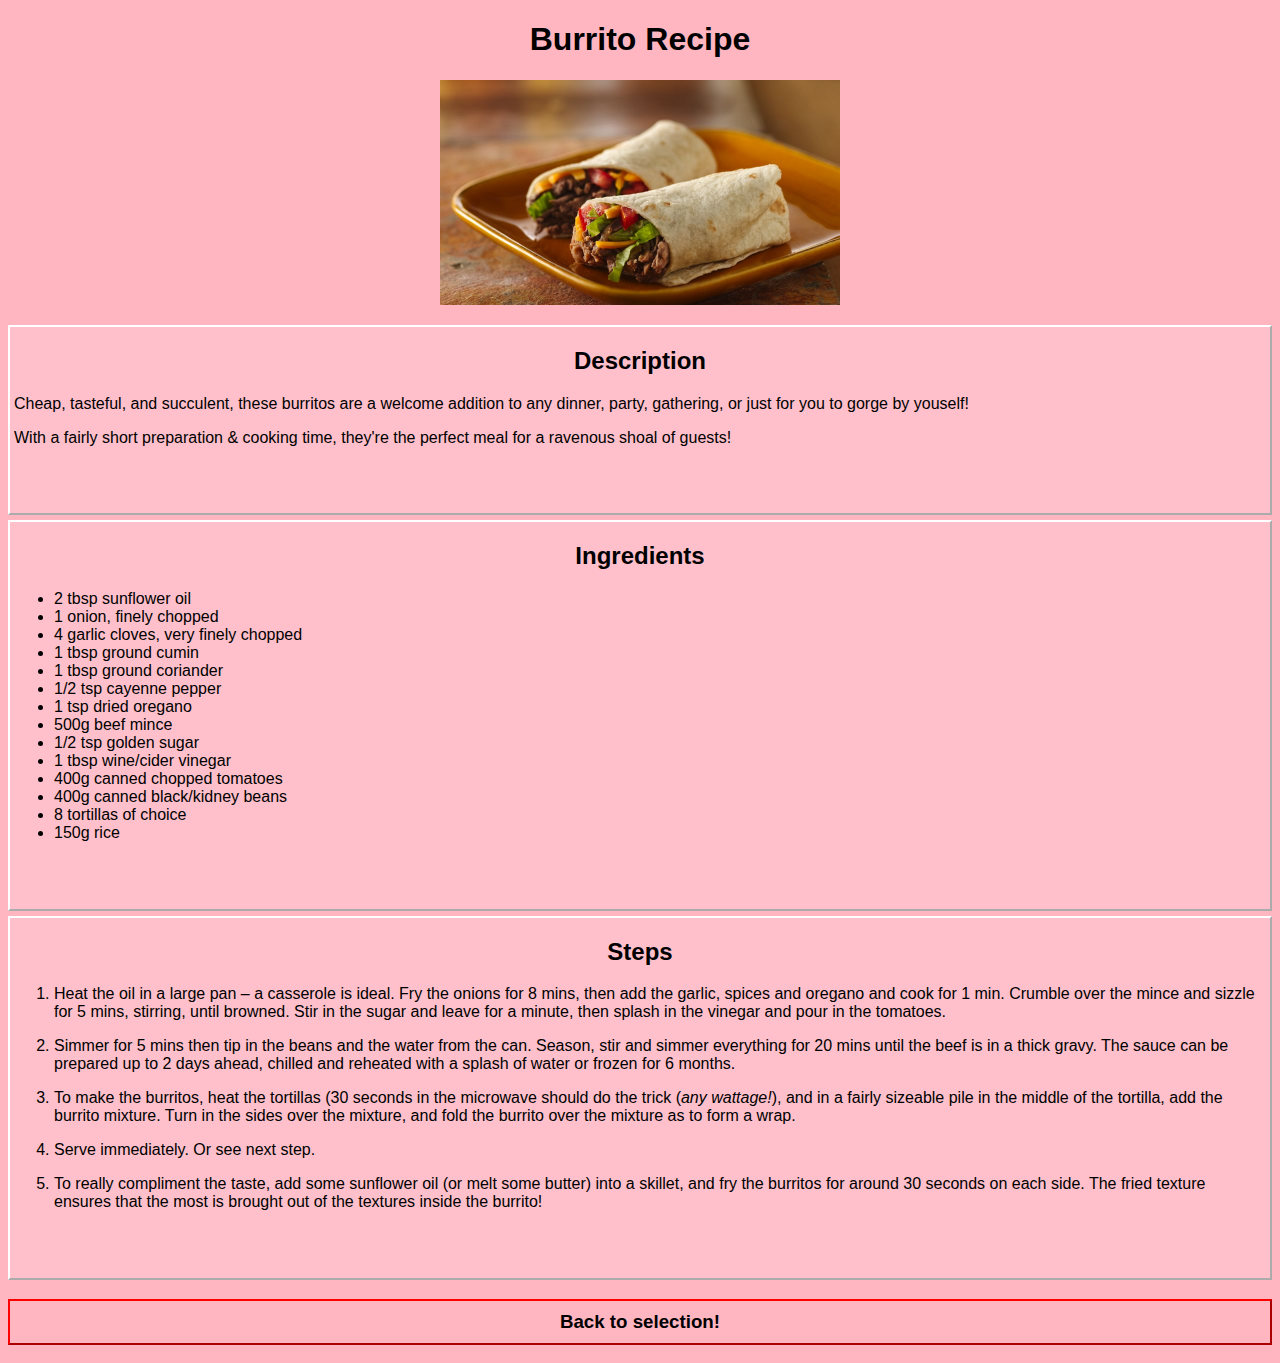
<file: recipes/burrito.html>
<!DOCTYPE html>
<html lang="en">
    <meta charset="UTF-8">
    <title>Burrito!</title>
    <link rel="stylesheet" href="recipestyle.css"></rel>
    <body>
        <h1>Burrito Recipe</h1>
        <img src="../images/burrito.jpg" alt="Burrito!" class="center">

        <div class="desc">
        <h2>Description</h2>
        Cheap, tasteful, and succulent, these burritos are a welcome addition to any
        dinner, party, gathering, or just for you to gorge by youself! <p>With a fairly
        short preparation & cooking time, they're the perfect meal for a ravenous 
        shoal of guests!</p>
        </div>

        <div class="ingredients">
        <h2>Ingredients</h2>
        <ul>
            <li>2 tbsp sunflower oil</li>
            <li>1 onion, finely chopped</li>
            <li>4 garlic cloves, very finely chopped</li>
            <li>1 tbsp ground cumin</li>
            <li>1 tbsp ground coriander</li>
            <li>1/2 tsp cayenne pepper</li>
            <li>1 tsp dried oregano</li>
            <li>500g beef mince</li>
            <li>1/2 tsp golden sugar</li>
            <li>1 tbsp wine/cider vinegar</li>
            <li>400g canned chopped tomatoes</li>
            <li>400g canned black/kidney beans</li>
            <li>8 tortillas of choice</li>
            <li>150g rice</li>
        </ul>
        </div>

        <div class="steps">
        <h2>Steps</h2>
        <ol>
            <li><p>Heat the oil in a large pan – a casserole is ideal. Fry the onions for 8 mins,
                then add the garlic, spices and oregano and cook for 1 min. Crumble over the mince 
                and sizzle for 5 mins, stirring, until browned. Stir in the sugar and leave for a 
                minute, then splash in the vinegar and pour in the tomatoes.</p></li>
            <li><p>Simmer for 5 mins then tip in the beans and the water from the can. Season, stir 
                and simmer everything for 20 mins until the beef is in a thick gravy. The sauce 
                can be prepared up to 2 days ahead, chilled and reheated with a splash of water 
                or frozen for 6 months.</p></li>
            <li><p>To make the burritos, heat the tortillas (30 seconds in the microwave should do
                the trick (<em>any wattage!</em>), and in a fairly sizeable pile in the middle of
                the tortilla, add the burrito mixture.
                Turn in the sides over the mixture, and fold the burrito over the mixture as to form 
                a wrap.</p></li>
            <li><p>Serve immediately. Or see next step.</p></li>
            <li><p>To really compliment the taste, add some sunflower oil (or melt some butter) into 
                a skillet, and fry the burritos for around 30 seconds on each side. The fried
                texture ensures that the most is brought out of the textures inside the burrito!</p></li>
        </ol>
        </div>

        <h3><a href="../index.html" class="center">Back to selection!</a></h3>
    
    </body>
</html>
</file>
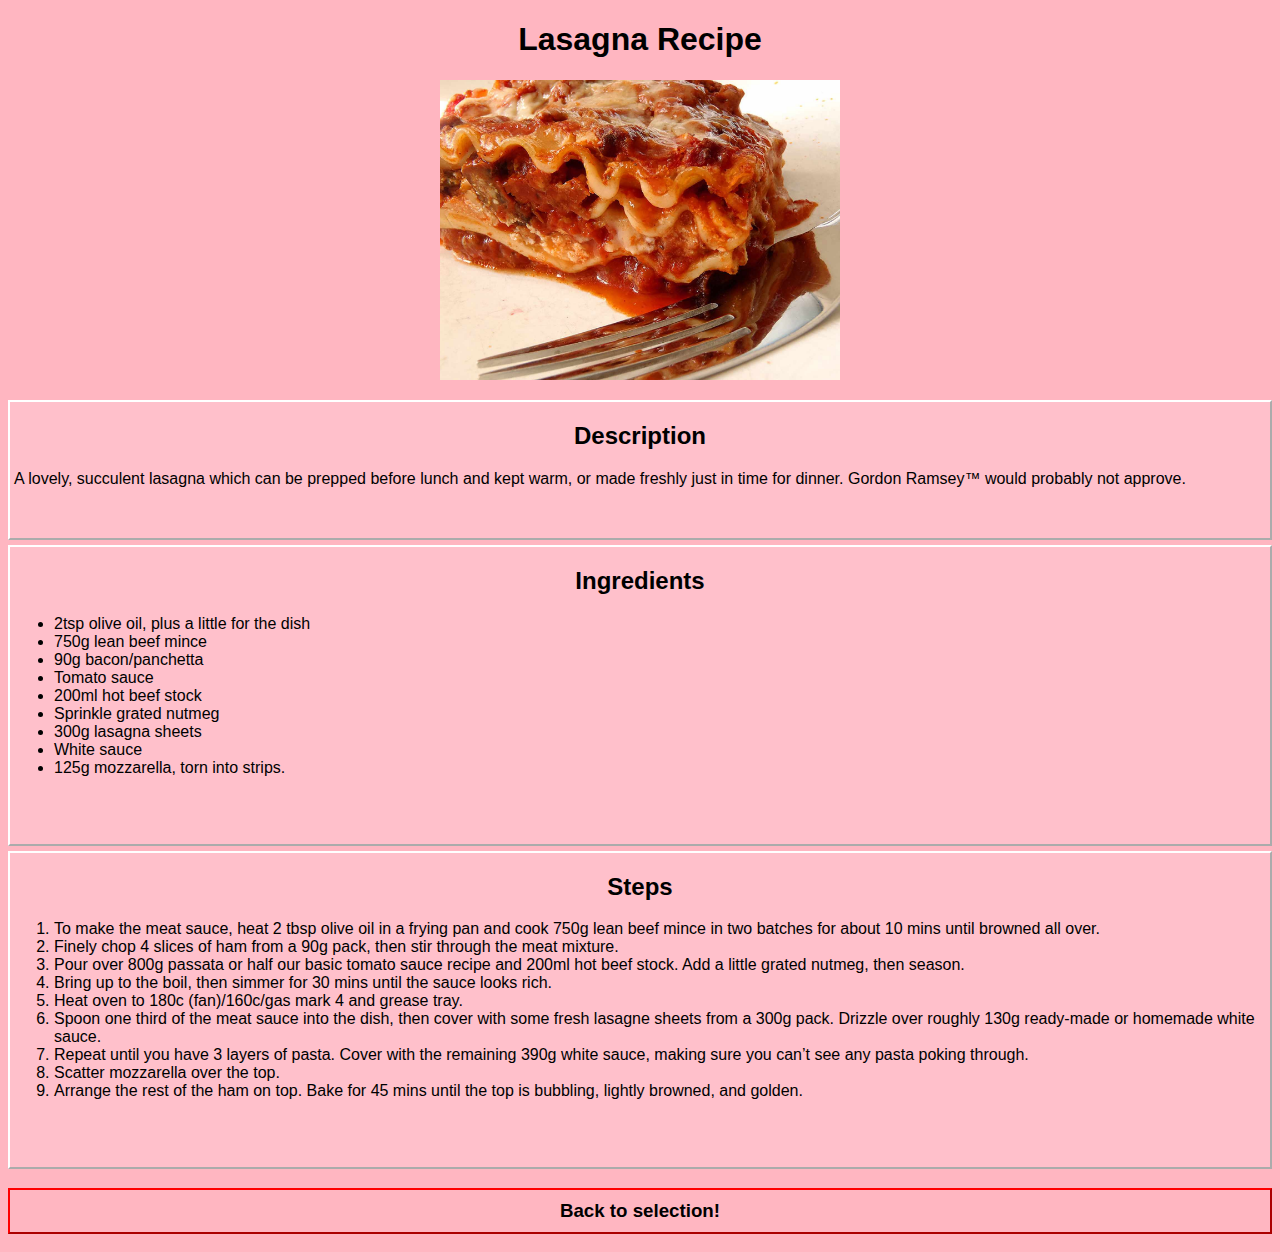
<file: recipes/lasagna.html>
<!DOCTYPE html>
<html lang="en">
    <meta charset="UTF-8">
    <title>Lasagna!</title>
    <link rel="stylesheet" href="recipestyle.css"></rel>
    <body>
        <h1>Lasagna Recipe</h1>
        <img src="../images/lasagna.jpg" alt="Lasagna" class="center">

        <div class="desc">
        <h2>Description</h2>
            A lovely, succulent lasagna which can be prepped
            before lunch and kept warm, or made freshly just
            in time for dinner. Gordon Ramsey&#8482 would probably not approve.
        </div>
        

        <div class="ingredients">
        <h2>Ingredients</h2>
        <ul>
            <li>2tsp olive oil, plus a little for the dish</li>
            <li>750g lean beef mince</li>
            <li>90g bacon/panchetta</li>
            <li>Tomato sauce</li>
            <li>200ml hot beef stock</li>
            <li>Sprinkle grated nutmeg</li>
            <li>300g lasagna sheets</li>
            <li>White sauce</li>
            <li>125g mozzarella, torn into strips.</li>
        </ul>
        </div>

        <div class="steps">
        <h2>Steps</h2>
        <ol>
            <li>To make the meat sauce, heat 2 tbsp olive oil in a frying 
                pan and cook 750g lean beef mince in two batches for about 
                10 mins until browned all over.</li>
            <li>Finely chop 4 slices of ham from a 90g pack, then 
                stir through the meat mixture.</li>
            <li>Pour over 800g passata or half our basic tomato sauce recipe 
                and 200ml hot beef stock. Add a little grated nutmeg, then 
                season.</li>
            <li>Bring up to the boil, then simmer for 30 mins until the sauce 
                looks rich.</li>
            <li>Heat oven to 180c (fan)/160c/gas mark 4 and grease tray.</li>
            <li>Spoon one third of the meat sauce into the dish, then cover 
                with some fresh lasagne sheets from a 300g pack. Drizzle over 
                roughly 130g ready-made or homemade white sauce.</li>
            <li>Repeat until you have 3 layers of pasta. Cover with the remaining 
                390g white sauce, making sure you can’t see any pasta poking through.</li>
            <li>Scatter mozzarella over the top.</li>
            <li>Arrange the rest of the ham on top. Bake for 45 mins until the top
                is bubbling, lightly browned, and golden.</li>
        </ol>
        </div>


        <h3><a href="../index.html" class="center">Back to selection!</a></h3>

    </body>
</html>
</file>
<file: recipes/recipestyle.css>
body{
    background-color: lightpink;
    font-family: Helvetica, sans-serif, Arial;
}

h1{
    text-align: center;
}

img{
    height:auto;
    width: 400px;
    margin-bottom: 20px;
}
.center {
    display: block;
    margin-left: auto;
    margin-right: auto;
}



div{
    color: black;
    background-color: pink;
    border: 2px solid white;
    border-style: outset;
    margin-bottom: 5px;
    padding-bottom: 4%;
    padding-left: 4px;
    padding-right: 4px;

}

h2{
    text-align: center;
}

a{
    color: black;
    border: 2px solid red;
    border-style: outset;
    padding: 10px 20px;
    text-align: center;
    text-decoration: none;
    display: inline-block;
}
</file>
